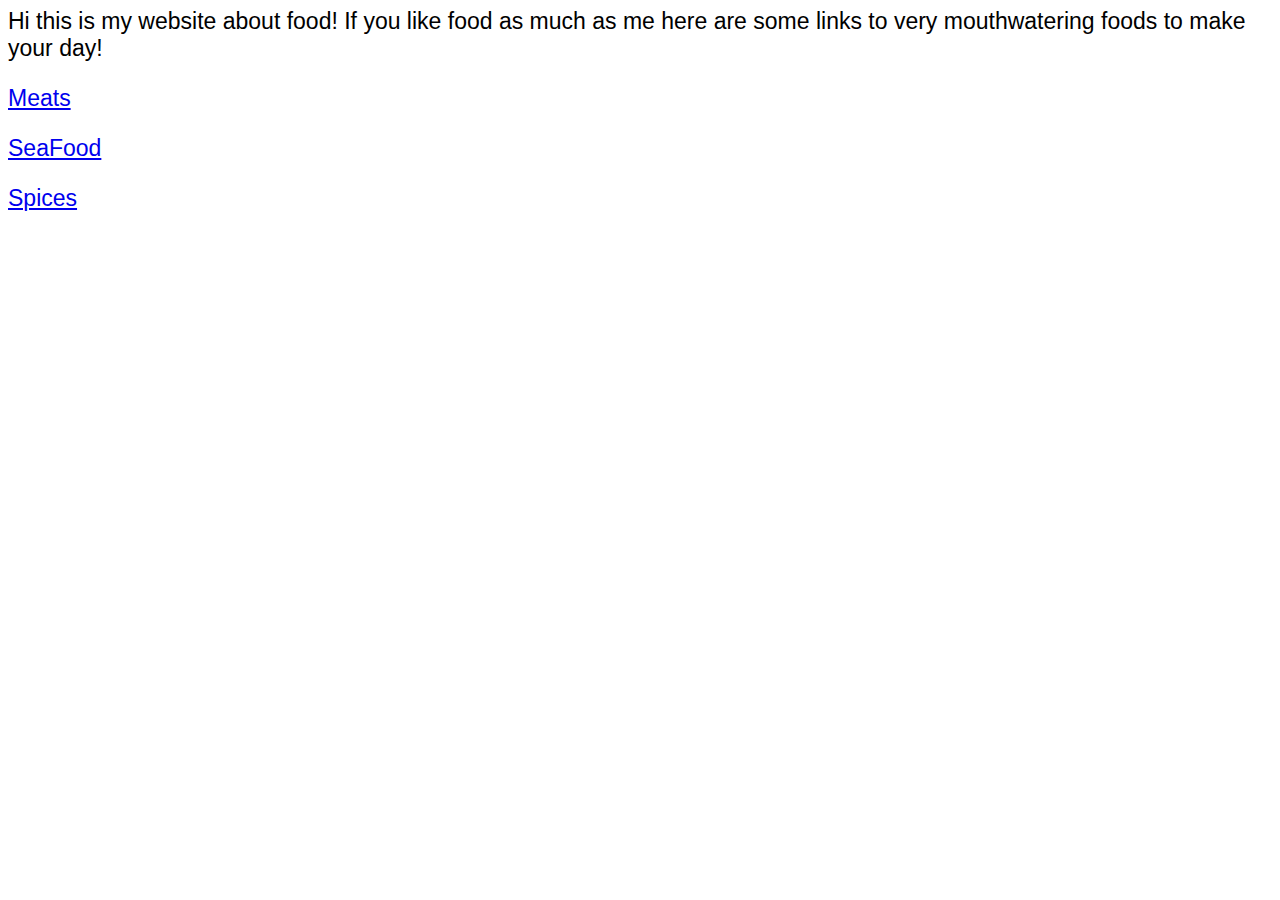
<file: index.html>
<!DOCTYPE html>
<html lang="en">

<head>
    <meta charset="UTF-8">
    <meta name="viewport" content="width=device-width, initial-scale=12.0">
    <title>Food Homepage</title>
    <link rel="stylesheet" href="styles/main.css">
</head>
<body>
    Hi this is my website about food!
    If you like food as much as me here are some links to very mouthwatering foods to make your day!
    <p><a href="/meet.html">Meats</a></p>
    <p><a href="/seafood.html">SeaFood</a></p>
    <p><a href="/spices.html">Spices</a></p>
</body>



</html>
</file>
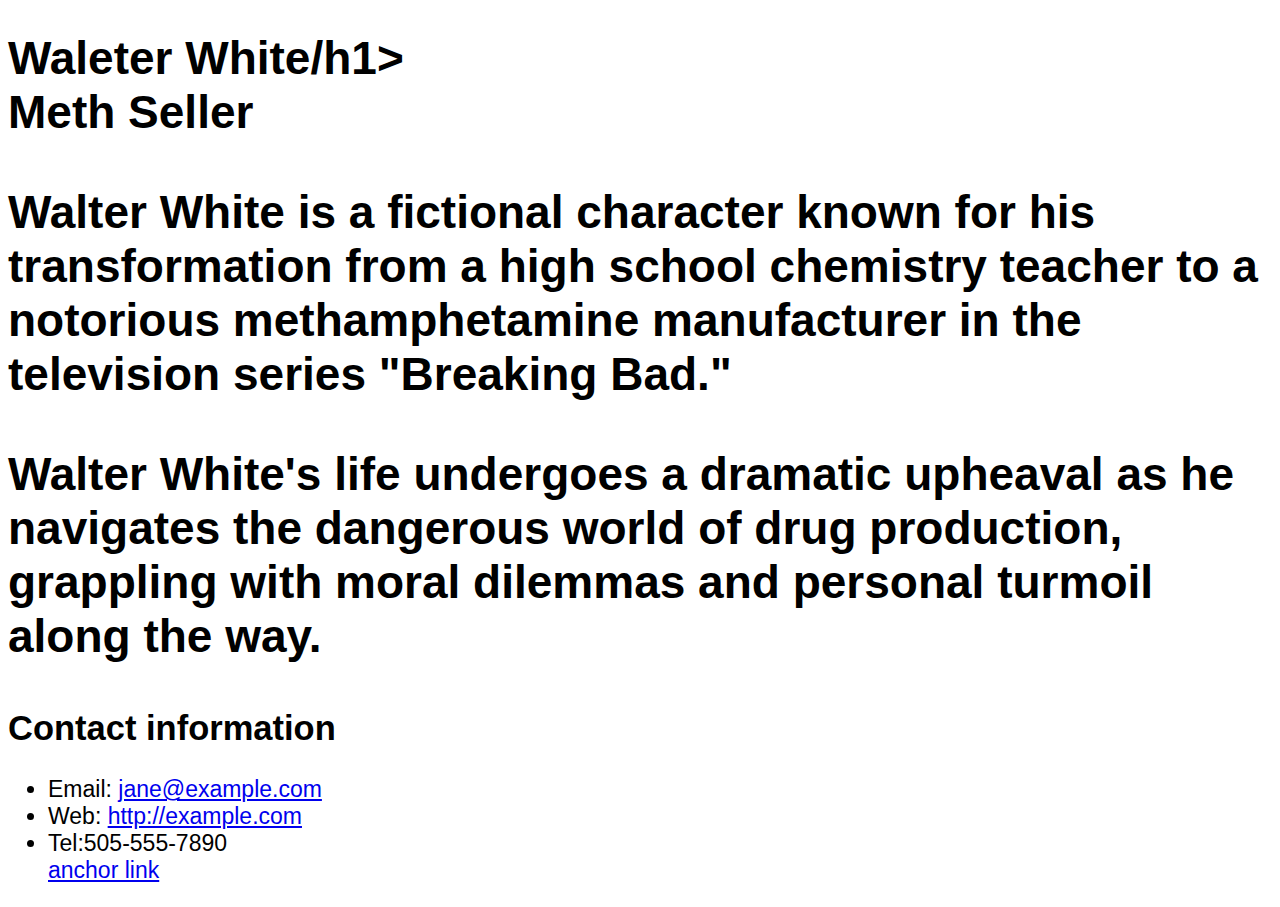
<file: About.HTML>
<!DOCTYPE html>
<html lang="en">

<head>
    <meta charset="UTF-8">
    <meta name="viewport" content="width=device-width, initial-scale=1.0">
    <title>Document</title>
    <link href="styles/main.css" rel="stylesheet">
</head>

<body>
    <h1>Waleter White/h1>
<div class="job-title">Meth Seller</div>
<p>Walter White is a fictional character known for his transformation from a high school chemistry teacher to a notorious methamphetamine manufacturer in the television series "Breaking Bad."</p>

<p>Walter White's life undergoes a dramatic upheaval as he navigates the dangerous world of drug production, grappling with moral dilemmas and personal turmoil along the way. </p>

<h2>Contact information</h2>
<ul>
  <li>Email: <a href="Wwhite:jane@example.com">jane@example.com</a></li>
  <li>Web: <a href="http://example.com">http://example.com</a></li>
  <li>Tel:505-555-7890</li>
  
</body>

</html>
<a href="/">anchor link</a>
</file>
<file: styles/main.css>
body {
    font-family: 'Trebuchet MS', 'Lucida Sans Unicode', 'Lucida Grande', 'Lucida Sans', Arial, sans-serif;
    font-size: 23px;
    font-style: initial;
    font-palette: rgb(1, 37, 243) rgb(225, 255, 0);
    

}
</file>
